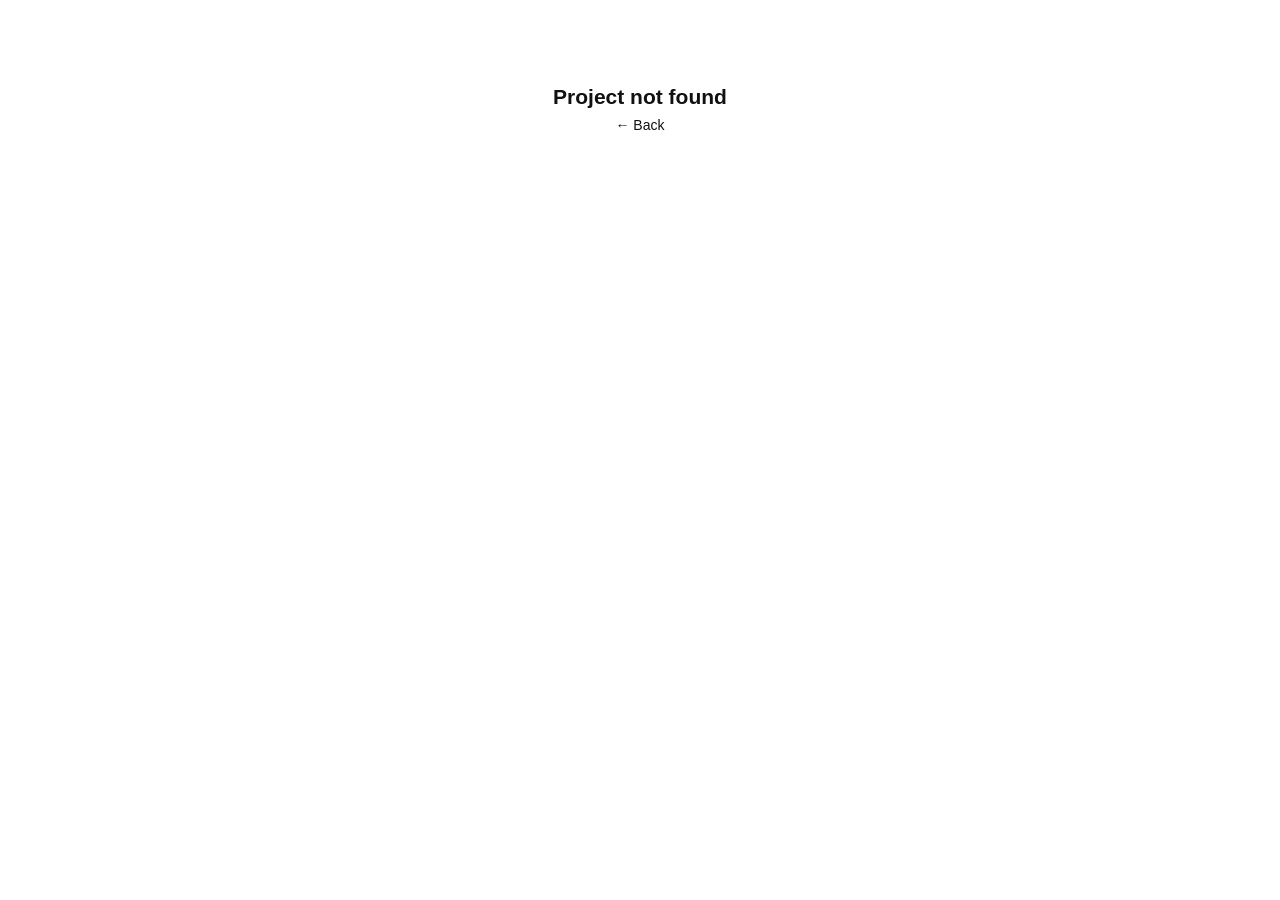
<file: project/index.html>
<!DOCTYPE html>
<html lang="en">
<head>
  <meta charset="UTF-8">
  <meta name="viewport" content="width=device-width, initial-scale=1.0">
  <title>Project — Portfolio</title>
  <meta name="description" content="Project case study">
  <link rel="stylesheet" href="/css/style.css">
</head>
<body data-page="project-detail">

  <main class="project-detail-page">

    <!-- BACK -->
    <div class="project-detail-back">
      <a href="/index.html" class="back-btn" aria-label="Back to home">←</a>
    </div>

    <!-- HERO: 2-COLUMN -->
    <div class="project-detail-hero">

      <!-- LEFT: INFO -->
      <div class="project-detail-info">
        <h1 id="project-name">Loading...</h1>
        <p id="project-description" class="project-detail-description"></p>

        <div class="project-live-btn">
          <a id="project-live-btn" href="#" target="_blank" rel="noopener" class="btn btn-outline">
            View Live Site
          </a>
        </div>

        <table id="project-meta" class="project-meta-table">
          <!-- Rendered by JS -->
        </table>
      </div>

      <!-- RIGHT: HEADER IMAGE -->
      <div class="project-detail-header-image">
        <img id="project-header-img" src="" alt="" style="min-height:320px">
      </div>

    </div>

    <!-- RICH CONTENT -->
    <div id="project-rich-content" class="project-rich-content">
      <!-- Rendered by JS -->
    </div>

    <!-- MORE WORK -->
    <section class="more-work-section">
      <div class="more-work-header">
        <h2>More Work</h2>
        <a href="/index.html" class="view-all-link">View All</a>
      </div>
      <div id="more-work-grid" class="more-work-grid">
        <!-- Rendered by JS -->
      </div>
    </section>

  </main>

  <script src="/js/main.js"></script>
</body>
</html>
</file>
<file: css/style.css>
/* ============================================
   STYLE GUIDE — CSS Variables & Base Styles
   ============================================ */

:root {
  /* Colors */
  --color-bg: #ffffff;
  --color-text: #111111;
  --color-text-secondary: #666666;
  --color-border: #e8e8e8;
  --color-border-light: #f0f0f0;
  --color-hover-bg: #f5f5f5;
  --color-btn-primary-bg: #111111;
  --color-btn-primary-text: #ffffff;
  --color-btn-secondary-bg: #f0f0f0;
  --color-btn-secondary-text: #111111;

  /* Typography */
  --font-primary: 'Helvetica Neue', Helvetica, Arial, sans-serif;
  --font-size-xs: 11px;
  --font-size-sm: 13px;
  --font-size-base: 14px;
  --font-size-md: 15px;
  --font-size-lg: 18px;
  --font-size-xl: 24px;
  --font-size-2xl: 32px;
  --font-size-3xl: 40px;
  --font-size-4xl: 52px;
  --line-height-tight: 1.2;
  --line-height-base: 1.6;
  --line-height-relaxed: 1.8;

  /* Spacing */
  --space-1: 4px;
  --space-2: 8px;
  --space-3: 12px;
  --space-4: 16px;
  --space-5: 20px;
  --space-6: 24px;
  --space-8: 32px;
  --space-10: 40px;
  --space-12: 48px;
  --space-16: 64px;
  --space-20: 80px;
  --space-24: 96px;

  /* Layout */
  --max-width: 1100px;
  --sidebar-width: 280px;
  --content-width: calc(var(--max-width) - var(--sidebar-width) - 60px);

  /* Borders */
  --radius-sm: 6px;
  --radius-md: 12px;
  --radius-lg: 16px;
  --radius-xl: 20px;
  --radius-full: 9999px;

  /* Transitions */
  --transition-fast: 150ms ease;
  --transition-base: 250ms ease;
  --transition-slow: 400ms ease;

  /* Shadows */
  --shadow-sm: 0 1px 3px rgba(0,0,0,0.06);
  --shadow-md: 0 4px 16px rgba(0,0,0,0.08);
  --shadow-lg: 0 8px 32px rgba(0,0,0,0.12);
}

/* ============================================
   RESET & BASE
   ============================================ */

*, *::before, *::after {
  box-sizing: border-box;
  margin: 0;
  padding: 0;
}

html {
  font-size: var(--font-size-base);
  scroll-behavior: smooth;
  -webkit-font-smoothing: antialiased;
  -moz-osx-font-smoothing: grayscale;
}

body {
  font-family: var(--font-primary);
  background-color: var(--color-bg);
  color: var(--color-text);
  line-height: var(--line-height-base);
}

a {
  color: inherit;
  text-decoration: none;
}

img, video {
  max-width: 100%;
  display: block;
}

ul, ol {
  list-style: none;
}

button {
  cursor: pointer;
  font-family: inherit;
  border: none;
  background: none;
}

/* ============================================
   LAYOUT
   ============================================ */

.site-wrapper {
  max-width: var(--max-width);
  margin: 0 auto;
  padding: 0 var(--space-6);
}

/* ============================================
   BUTTONS
   ============================================ */

.btn {
  display: inline-flex;
  align-items: center;
  gap: var(--space-2);
  padding: 9px 18px;
  border-radius: var(--radius-full);
  font-size: var(--font-size-sm);
  font-weight: 500;
  letter-spacing: -0.01em;
  transition: all var(--transition-fast);
  cursor: pointer;
  border: none;
  text-decoration: none;
  white-space: nowrap;
}

.btn-primary {
  background: var(--color-btn-primary-bg);
  color: var(--color-btn-primary-text);
}

.btn-primary:hover {
  background: #333;
}

.btn-secondary {
  background: var(--color-btn-secondary-bg);
  color: var(--color-btn-secondary-text);
}

.btn-secondary:hover {
  background: #e4e4e4;
}

.btn-outline {
  background: transparent;
  color: var(--color-text);
  border: 1px solid var(--color-border);
}

.btn-outline:hover {
  background: var(--color-hover-bg);
}

/* ============================================
   BACK BUTTON
   ============================================ */

.back-btn {
  display: inline-flex;
  align-items: center;
  justify-content: center;
  width: 36px;
  height: 36px;
  border-radius: var(--radius-full);
  background: var(--color-btn-secondary-bg);
  color: var(--color-text);
  font-size: 16px;
  transition: all var(--transition-fast);
  text-decoration: none;
  flex-shrink: 0;
}

.back-btn:hover {
  background: #e4e4e4;
  transform: translateX(-2px);
}

/* ============================================
   SOCIAL ICONS
   ============================================ */

.social-icons {
  display: flex;
  align-items: center;
  gap: var(--space-2);
}

.social-icon {
  display: inline-flex;
  align-items: center;
  justify-content: center;
  width: 32px;
  height: 32px;
  border-radius: var(--radius-full);
  background: var(--color-btn-secondary-bg);
  color: var(--color-text-secondary);
  font-size: 14px;
  transition: all var(--transition-fast);
  text-decoration: none;
}

.social-icon:hover {
  background: #e4e4e4;
  color: var(--color-text);
}

.social-icon svg {
  width: 15px;
  height: 15px;
  fill: currentColor;
}

/* ============================================
   HOME — TWO COLUMN LAYOUT
   ============================================ */

.home-layout {
  display: grid;
  grid-template-columns: var(--sidebar-width) 1fr;
  gap: 60px;
  min-height: 100vh;
  padding-top: var(--space-12);
  padding-bottom: var(--space-12);
}

/* LEFT SIDEBAR */
.sidebar {
  position: sticky;
  top: var(--space-12);
  height: fit-content;
  display: flex;
  flex-direction: column;
  gap: var(--space-5);
}

.sidebar-avatar {
  width: 40px;
  height: 40px;
  border-radius: var(--radius-full);
  overflow: hidden;
  background: var(--color-border);
  flex-shrink: 0;
}

.sidebar-avatar img {
  width: 100%;
  height: 100%;
  object-fit: cover;
}

.sidebar-name {
  font-size: var(--font-size-lg);
  font-weight: 600;
  letter-spacing: -0.03em;
  color: var(--color-text);
  line-height: var(--line-height-tight);
}

.sidebar-bio {
  font-size: var(--font-size-sm);
  color: var(--color-text-secondary);
  line-height: var(--line-height-relaxed);
}

.sidebar-cta {
  display: flex;
  gap: var(--space-2);
  flex-wrap: wrap;
}

/* RIGHT CONTENT */
.main-content {
  padding-top: var(--space-2);
}

/* ============================================
   PROJECT CARDS
   ============================================ */

.projects-list {
  display: flex;
  flex-direction: column;
  gap: var(--space-4);
}

.project-card {
  display: block;
  border-radius: var(--radius-xl);
  overflow: hidden;
  background: var(--color-border-light);
  position: relative;
  cursor: pointer;
  text-decoration: none;
  color: inherit;
  transition: transform var(--transition-base), box-shadow var(--transition-base);
}

.project-card:hover {
  transform: translateY(-2px);
  box-shadow: var(--shadow-lg);
}

.project-card-media {
  position: relative;
  aspect-ratio: 16 / 9;
  overflow: hidden;
  background: var(--color-border-light);
}

.project-card-media img,
.project-card-media video {
  width: 100%;
  height: 100%;
  object-fit: cover;
  display: block;
  transition: opacity var(--transition-base);
}

.project-card-media .card-video {
  position: absolute;
  top: 0;
  left: 0;
  width: 100%;
  height: 100%;
  object-fit: cover;
  opacity: 0;
  transition: opacity var(--transition-base);
}

.project-card:hover .card-video {
  opacity: 1;
}

.project-card:hover .card-thumb {
  opacity: 0;
}

.project-card-info {
  padding: var(--space-4) var(--space-5) var(--space-5);
  display: flex;
  align-items: center;
  justify-content: space-between;
  gap: var(--space-4);
}

.project-card-name {
  font-size: var(--font-size-md);
  font-weight: 600;
  letter-spacing: -0.02em;
}

.project-card-cats {
  font-size: var(--font-size-sm);
  color: var(--color-text-secondary);
  text-align: right;
  flex-shrink: 0;
}

/* ============================================
   CLIENTS LOGO STRIP
   ============================================ */

.clients-section {
  margin-top: var(--space-16);
  padding-top: var(--space-8);
  border-top: 1px solid var(--color-border);
}

.clients-logos {
  display: flex;
  align-items: center;
  gap: var(--space-8);
  flex-wrap: wrap;
  opacity: 0.4;
}

.clients-logos img {
  height: 22px;
  width: auto;
  object-fit: contain;
}

/* ============================================
   ABOUT PAGE
   ============================================ */

.about-page {
  max-width: 680px;
  margin: 0 auto;
  padding: var(--space-8) var(--space-6) var(--space-20);
}

.about-back {
  margin-bottom: var(--space-8);
}

.about-header {
  margin-bottom: var(--space-8);
}

.about-title {
  font-size: var(--font-size-4xl);
  font-weight: 700;
  letter-spacing: -0.04em;
  line-height: 1.1;
  margin-bottom: var(--space-5);
  color: var(--color-text);
}

.about-subtitle {
  font-size: var(--font-size-md);
  color: var(--color-text-secondary);
  line-height: var(--line-height-relaxed);
  margin-bottom: var(--space-5);
  max-width: 520px;
}

.about-profile-image {
  width: 100%;
  aspect-ratio: 4 / 3;
  border-radius: var(--radius-xl);
  overflow: hidden;
  margin: var(--space-8) 0;
  background: linear-gradient(135deg, #ff6b6b, #c0392b, #8e44ad);
}

.about-profile-image img {
  width: 100%;
  height: 100%;
  object-fit: cover;
}

.about-bio {
  margin-bottom: var(--space-10);
}

.about-bio p {
  font-size: var(--font-size-md);
  color: var(--color-text-secondary);
  line-height: var(--line-height-relaxed);
  margin-bottom: var(--space-5);
}

.about-bio p:last-child {
  margin-bottom: 0;
}

/* EXPERIENCE */
.experience-section {
  margin-bottom: var(--space-16);
}

.section-label {
  font-size: var(--font-size-sm);
  font-weight: 600;
  color: var(--color-text);
  letter-spacing: 0;
  margin-bottom: var(--space-4);
}

.experience-list {
  border: 1px solid var(--color-border);
  border-radius: var(--radius-lg);
  overflow: hidden;
}

.experience-item {
  display: flex;
  align-items: center;
  justify-content: space-between;
  padding: var(--space-5) var(--space-6);
  border-bottom: 1px solid var(--color-border);
  gap: var(--space-4);
  transition: background var(--transition-fast);
}

.experience-item:last-child {
  border-bottom: none;
}

.experience-item:hover {
  background: var(--color-hover-bg);
}

.experience-left {
  display: flex;
  align-items: center;
  gap: var(--space-4);
}

.experience-logo {
  width: 32px;
  height: 32px;
  border-radius: var(--radius-sm);
  background: var(--color-border);
  overflow: hidden;
  flex-shrink: 0;
}

.experience-logo img {
  width: 100%;
  height: 100%;
  object-fit: cover;
}

.experience-company {
  font-size: var(--font-size-md);
  font-weight: 500;
}

.experience-period {
  font-size: var(--font-size-sm);
  color: var(--color-text-secondary);
  flex-shrink: 0;
}

/* FOOTER CTA */
.footer-cta {
  display: flex;
  align-items: center;
  justify-content: space-between;
  padding-top: var(--space-8);
  border-top: 1px solid var(--color-border);
  gap: var(--space-4);
}

.footer-cta-text h3 {
  font-size: var(--font-size-md);
  font-weight: 600;
  letter-spacing: -0.02em;
  margin-bottom: var(--space-1);
}

.footer-cta-text p {
  font-size: var(--font-size-sm);
  color: var(--color-text-secondary);
}

/* ============================================
   PROJECT DETAIL PAGE
   ============================================ */

.project-detail-page {
  max-width: var(--max-width);
  margin: 0 auto;
  padding: var(--space-8) var(--space-6) var(--space-20);
}

.project-detail-back {
  margin-bottom: var(--space-8);
}

.project-detail-hero {
  display: grid;
  grid-template-columns: 1fr 1fr;
  gap: var(--space-12);
  margin-bottom: var(--space-12);
  align-items: start;
}

.project-detail-info h1 {
  font-size: var(--font-size-3xl);
  font-weight: 700;
  letter-spacing: -0.04em;
  line-height: 1.1;
  margin-bottom: var(--space-5);
}

.project-detail-description {
  font-size: var(--font-size-base);
  color: var(--color-text-secondary);
  line-height: var(--line-height-relaxed);
  margin-bottom: var(--space-6);
}

.project-live-btn {
  margin-bottom: var(--space-8);
}

.project-meta-table {
  width: 100%;
  border-collapse: collapse;
}

.project-meta-table tr {
  border-bottom: 1px solid var(--color-border);
}

.project-meta-table tr:first-child td {
  padding-top: 0;
}

.project-meta-table td {
  padding: var(--space-4) 0;
  font-size: var(--font-size-sm);
  vertical-align: top;
}

.project-meta-table td:first-child {
  color: var(--color-text-secondary);
  width: 100px;
  font-weight: 400;
}

.project-meta-table td:last-child {
  font-weight: 500;
  color: var(--color-text);
}

.project-detail-header-image {
  border-radius: var(--radius-xl);
  overflow: hidden;
  background: linear-gradient(135deg, #e8e0ff, #c5b8ff, #a78bfa);
}

.project-detail-header-image img {
  width: 100%;
  height: 100%;
  object-fit: cover;
  display: block;
}

/* RICH CONTENT */
.project-rich-content {
  max-width: 720px;
  margin-bottom: var(--space-16);
  padding-top: var(--space-8);
}

.project-rich-content h2 {
  font-size: var(--font-size-xl);
  font-weight: 700;
  letter-spacing: -0.03em;
  margin-bottom: var(--space-4);
  margin-top: var(--space-10);
  color: var(--color-text);
}

.project-rich-content h2:first-child {
  margin-top: 0;
}

.project-rich-content h3 {
  font-size: var(--font-size-lg);
  font-weight: 600;
  letter-spacing: -0.02em;
  margin-bottom: var(--space-3);
  margin-top: var(--space-8);
  color: var(--color-text);
}

.project-rich-content p {
  font-size: var(--font-size-md);
  color: var(--color-text-secondary);
  line-height: var(--line-height-relaxed);
  margin-bottom: var(--space-5);
}

.project-rich-content blockquote {
  border-left: 3px solid var(--color-text);
  padding-left: var(--space-5);
  margin: var(--space-8) 0;
  font-size: var(--font-size-lg);
  font-style: italic;
  color: var(--color-text);
  line-height: var(--line-height-relaxed);
}

.project-rich-content img {
  width: 100%;
  border-radius: var(--radius-lg);
  margin: var(--space-6) 0;
}

/* MORE WORK */
.more-work-section {
  padding-top: var(--space-12);
  border-top: 1px solid var(--color-border);
}

.more-work-header {
  display: flex;
  align-items: center;
  justify-content: space-between;
  margin-bottom: var(--space-6);
}

.more-work-header h2 {
  font-size: var(--font-size-xl);
  font-weight: 700;
  letter-spacing: -0.03em;
}

.view-all-link {
  font-size: var(--font-size-sm);
  color: var(--color-text-secondary);
  text-decoration: none;
  transition: color var(--transition-fast);
}

.view-all-link:hover {
  color: var(--color-text);
}

.more-work-grid {
  display: grid;
  grid-template-columns: repeat(3, 1fr);
  gap: var(--space-4);
}

.more-work-card {
  display: block;
  text-decoration: none;
  color: inherit;
  cursor: pointer;
}

.more-work-card:hover .more-work-thumb {
  transform: translateY(-2px);
  box-shadow: var(--shadow-md);
}

.more-work-thumb {
  border-radius: var(--radius-lg);
  overflow: hidden;
  aspect-ratio: 4 / 3;
  background: var(--color-border-light);
  margin-bottom: var(--space-3);
  transition: transform var(--transition-base), box-shadow var(--transition-base);
}

.more-work-thumb img {
  width: 100%;
  height: 100%;
  object-fit: cover;
}

.more-work-name {
  font-size: var(--font-size-sm);
  font-weight: 600;
  margin-bottom: var(--space-1);
}

.more-work-cats {
  font-size: var(--font-size-xs);
  color: var(--color-text-secondary);
}

/* ============================================
   ADMIN PANEL
   ============================================ */

.admin-body {
  background: #f8f8f8;
  min-height: 100vh;
}

.admin-layout {
  display: grid;
  grid-template-columns: 220px 1fr;
  min-height: 100vh;
}

.admin-sidebar {
  background: var(--color-bg);
  border-right: 1px solid var(--color-border);
  padding: var(--space-6);
  position: sticky;
  top: 0;
  height: 100vh;
  overflow-y: auto;
}

.admin-logo {
  font-size: var(--font-size-md);
  font-weight: 700;
  letter-spacing: -0.03em;
  margin-bottom: var(--space-8);
  color: var(--color-text);
}

.admin-logo span {
  color: var(--color-text-secondary);
  font-weight: 400;
}

.admin-nav {
  display: flex;
  flex-direction: column;
  gap: var(--space-1);
}

.admin-nav-item {
  display: flex;
  align-items: center;
  gap: var(--space-3);
  padding: var(--space-3) var(--space-3);
  border-radius: var(--radius-md);
  font-size: var(--font-size-sm);
  font-weight: 500;
  color: var(--color-text-secondary);
  cursor: pointer;
  transition: all var(--transition-fast);
  text-decoration: none;
  border: none;
  background: none;
  width: 100%;
  text-align: left;
}

.admin-nav-item:hover {
  background: var(--color-hover-bg);
  color: var(--color-text);
}

.admin-nav-item.active {
  background: var(--color-text);
  color: white;
}

.admin-main {
  padding: var(--space-8);
  overflow-y: auto;
}

.admin-section {
  display: none;
}

.admin-section.active {
  display: block;
}

.admin-header {
  display: flex;
  align-items: center;
  justify-content: space-between;
  margin-bottom: var(--space-6);
}

.admin-header h1 {
  font-size: var(--font-size-xl);
  font-weight: 700;
  letter-spacing: -0.03em;
}

/* ADMIN TABLE */
.admin-table-wrap {
  background: white;
  border-radius: var(--radius-lg);
  border: 1px solid var(--color-border);
  overflow: hidden;
  margin-bottom: var(--space-6);
}

.admin-table {
  width: 100%;
  border-collapse: collapse;
}

.admin-table th {
  background: #fafafa;
  padding: var(--space-3) var(--space-5);
  text-align: left;
  font-size: var(--font-size-xs);
  font-weight: 600;
  color: var(--color-text-secondary);
  text-transform: uppercase;
  letter-spacing: 0.05em;
  border-bottom: 1px solid var(--color-border);
}

.admin-table td {
  padding: var(--space-4) var(--space-5);
  font-size: var(--font-size-sm);
  border-bottom: 1px solid var(--color-border-light);
  vertical-align: middle;
}

.admin-table tr:last-child td {
  border-bottom: none;
}

.admin-table tr:hover td {
  background: #fafafa;
}

.admin-table .thumb-preview {
  width: 48px;
  height: 36px;
  border-radius: var(--radius-sm);
  object-fit: cover;
  background: var(--color-border-light);
}

.admin-actions {
  display: flex;
  gap: var(--space-2);
}

.admin-btn-edit,
.admin-btn-delete {
  padding: 5px 12px;
  border-radius: var(--radius-sm);
  font-size: var(--font-size-xs);
  font-weight: 500;
  cursor: pointer;
  border: 1px solid;
  transition: all var(--transition-fast);
}

.admin-btn-edit {
  background: white;
  color: var(--color-text);
  border-color: var(--color-border);
}

.admin-btn-edit:hover {
  background: var(--color-hover-bg);
}

.admin-btn-delete {
  background: white;
  color: #dc2626;
  border-color: #fecaca;
}

.admin-btn-delete:hover {
  background: #fef2f2;
}

/* ADMIN FORM */
.admin-form-overlay {
  display: none;
  position: fixed;
  inset: 0;
  background: rgba(0,0,0,0.4);
  z-index: 1000;
  align-items: center;
  justify-content: center;
  padding: var(--space-6);
}

.admin-form-overlay.open {
  display: flex;
}

.admin-form-modal {
  background: white;
  border-radius: var(--radius-xl);
  width: 100%;
  max-width: 760px;
  max-height: 90vh;
  overflow-y: auto;
  padding: var(--space-8);
}

.admin-form-header {
  display: flex;
  align-items: center;
  justify-content: space-between;
  margin-bottom: var(--space-6);
}

.admin-form-header h2 {
  font-size: var(--font-size-xl);
  font-weight: 700;
  letter-spacing: -0.03em;
}

.admin-form-close {
  width: 32px;
  height: 32px;
  border-radius: var(--radius-full);
  background: var(--color-hover-bg);
  display: flex;
  align-items: center;
  justify-content: center;
  cursor: pointer;
  font-size: 18px;
  border: none;
  color: var(--color-text-secondary);
  transition: all var(--transition-fast);
}

.admin-form-close:hover {
  background: var(--color-border);
  color: var(--color-text);
}

.form-grid {
  display: grid;
  grid-template-columns: 1fr 1fr;
  gap: var(--space-5);
}

.form-group {
  display: flex;
  flex-direction: column;
  gap: var(--space-2);
}

.form-group.full-width {
  grid-column: 1 / -1;
}

.form-label {
  font-size: var(--font-size-sm);
  font-weight: 500;
  color: var(--color-text);
}

.form-input,
.form-select,
.form-textarea {
  padding: 10px 14px;
  border: 1px solid var(--color-border);
  border-radius: var(--radius-md);
  font-size: var(--font-size-sm);
  font-family: var(--font-primary);
  color: var(--color-text);
  background: white;
  transition: border-color var(--transition-fast);
  outline: none;
}

.form-input:focus,
.form-select:focus,
.form-textarea:focus {
  border-color: var(--color-text);
}

.form-textarea {
  resize: vertical;
  min-height: 100px;
}

.form-file-upload {
  display: flex;
  flex-direction: column;
  gap: var(--space-2);
}

.file-upload-area {
  border: 2px dashed var(--color-border);
  border-radius: var(--radius-md);
  padding: var(--space-5);
  text-align: center;
  cursor: pointer;
  transition: all var(--transition-fast);
}

.file-upload-area:hover {
  border-color: var(--color-text-secondary);
  background: #fafafa;
}

.file-upload-area input[type="file"] {
  display: none;
}

.file-upload-text {
  font-size: var(--font-size-sm);
  color: var(--color-text-secondary);
}

.file-preview {
  width: 80px;
  height: 60px;
  border-radius: var(--radius-sm);
  object-fit: cover;
  display: none;
  border: 1px solid var(--color-border);
}

.quill-editor-wrap {
  grid-column: 1 / -1;
}

.ql-container {
  font-family: var(--font-primary) !important;
  font-size: var(--font-size-base) !important;
  border-bottom-left-radius: var(--radius-md) !important;
  border-bottom-right-radius: var(--radius-md) !important;
  min-height: 200px;
}

.ql-toolbar {
  border-top-left-radius: var(--radius-md) !important;
  border-top-right-radius: var(--radius-md) !important;
}

.form-actions {
  display: flex;
  gap: var(--space-3);
  justify-content: flex-end;
  margin-top: var(--space-6);
  padding-top: var(--space-6);
  border-top: 1px solid var(--color-border);
}

/* EXPORT */
.export-section {
  background: white;
  border: 1px solid var(--color-border);
  border-radius: var(--radius-lg);
  padding: var(--space-6);
  margin-top: var(--space-6);
}

.export-section h3 {
  font-size: var(--font-size-md);
  font-weight: 600;
  margin-bottom: var(--space-2);
}

.export-section p {
  font-size: var(--font-size-sm);
  color: var(--color-text-secondary);
  margin-bottom: var(--space-4);
}

/* ============================================
   PLACEHOLDER MEDIA
   ============================================ */

.media-placeholder {
  width: 100%;
  height: 100%;
  display: flex;
  align-items: center;
  justify-content: center;
  background: var(--color-border-light);
  color: var(--color-text-secondary);
  font-size: var(--font-size-sm);
}

/* Gradient placeholder backgrounds for cards without images */
.project-card-media:not(:has(img[src])) {
  background: linear-gradient(135deg, #f0f0f0, #e0e0e0);
}

/* Card number labels */
.project-card-media .card-label {
  position: absolute;
  inset: 0;
  display: flex;
  align-items: center;
  justify-content: center;
  font-size: var(--font-size-xl);
  color: var(--color-border);
  font-weight: 700;
  letter-spacing: -0.05em;
}

/* ============================================
   LOADING SKELETON
   ============================================ */

@keyframes shimmer {
  0% { background-position: -200% 0; }
  100% { background-position: 200% 0; }
}

.skeleton {
  background: linear-gradient(90deg, #f0f0f0 25%, #e0e0e0 50%, #f0f0f0 75%);
  background-size: 200% 100%;
  animation: shimmer 1.5s infinite;
  border-radius: var(--radius-md);
}

/* ============================================
   RESPONSIVE
   ============================================ */

@media (max-width: 1024px) {
  :root {
    --sidebar-width: 240px;
  }

  .home-layout {
    gap: var(--space-10);
  }

  .more-work-grid {
    grid-template-columns: repeat(2, 1fr);
  }
}

@media (max-width: 768px) {
  .home-layout {
    grid-template-columns: 1fr;
    padding-top: var(--space-8);
  }

  .sidebar {
    position: relative;
    top: 0;
    padding-bottom: var(--space-8);
    border-bottom: 1px solid var(--color-border);
  }

  .about-title {
    font-size: var(--font-size-3xl);
  }

  .project-detail-hero {
    grid-template-columns: 1fr;
    gap: var(--space-8);
  }

  .project-detail-header-image {
    order: -1;
  }

  .more-work-grid {
    grid-template-columns: 1fr;
  }

  .admin-layout {
    grid-template-columns: 1fr;
  }

  .admin-sidebar {
    position: static;
    height: auto;
    border-right: none;
    border-bottom: 1px solid var(--color-border);
  }

  .form-grid {
    grid-template-columns: 1fr;
  }

  .footer-cta {
    flex-direction: column;
    align-items: flex-start;
  }
}

@media (max-width: 480px) {
  .site-wrapper {
    padding: 0 var(--space-4);
  }

  .about-page {
    padding: var(--space-6) var(--space-4) var(--space-12);
  }

  .project-detail-page {
    padding: var(--space-6) var(--space-4) var(--space-12);
  }

  .about-title {
    font-size: var(--font-size-2xl);
  }
}
</file>
